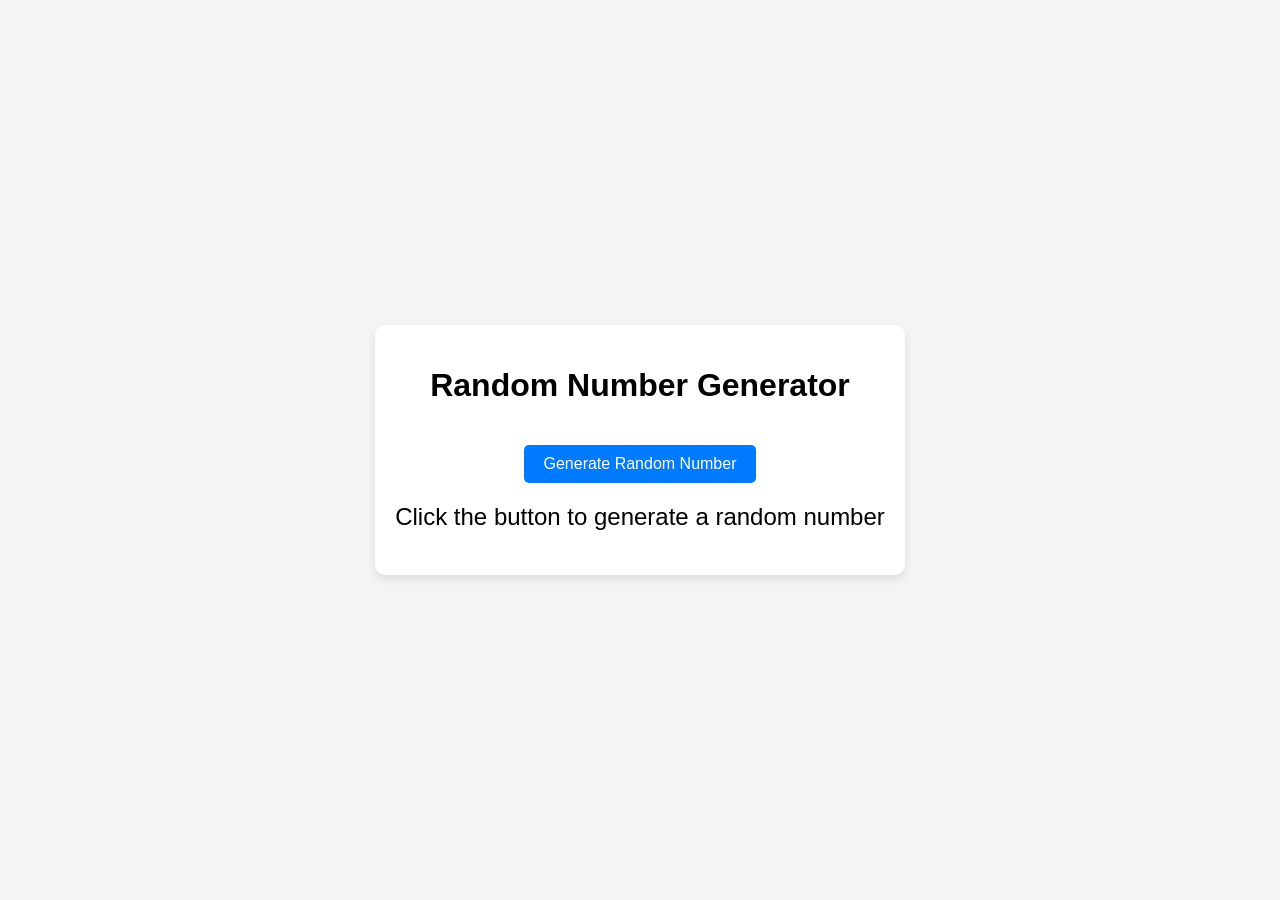
<file: index.html>
<!DOCTYPE html>
<html lang="en">
<head>
    <meta charset="UTF-8">
    <meta name="viewport" content="width=device-width, initial-scale=1.0">
    <title>Random Number Generation</title>
    <link rel="stylesheet" href="styles.css">
</head>
<body>
    <div class="container">
        <h1>Random Number Generator</h1>
        <button onclick="generateRandomNumber()">Generate Random Number</button>
        <p id="randomNumber">Click the button to generate a random number</p>
    </div>
    <script src="script.js"></script>
</body>
</html>
</file>
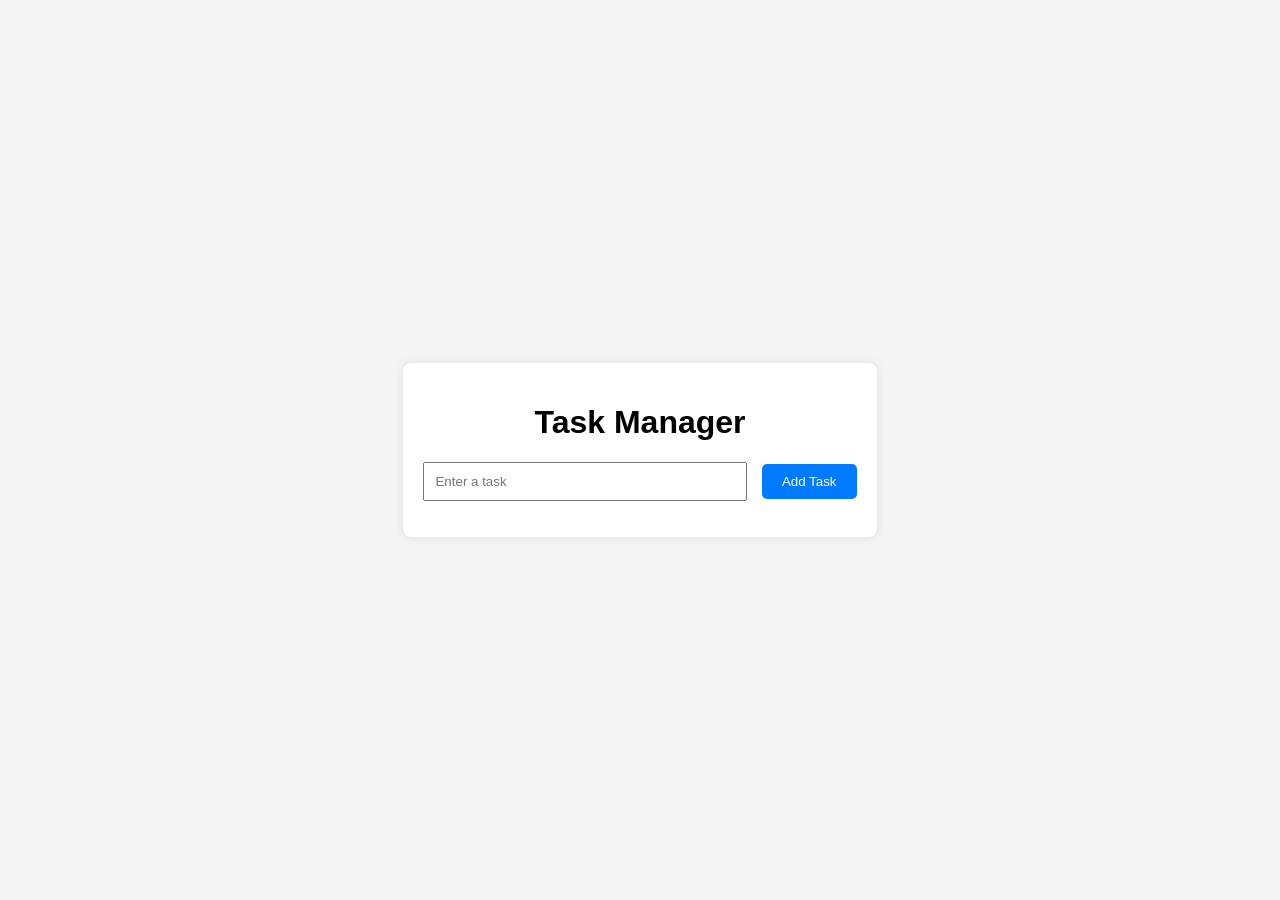
<file: Todolist.html>
<!DOCTYPE html>
<html lang="en">
<head>
    <meta charset="UTF-8">
    <meta name="viewport" content="width=device-width, initial-scale=1.0">
    <title>Task Manager</title>
    <style>
        /* Basic styling for the entire page */
        body {
            font-family: Arial, sans-serif;
            display: flex;
            justify-content: center;
            align-items: center;
            height: 100vh;
            margin: 0;
            background-color: #f4f4f4;
        }

        /* Container styling */
        .container {
            text-align: center;
            background-color: #fff;
            padding: 20px;
            border-radius: 8px;
            box-shadow: 0 0 10px rgba(0, 0, 0, 0.1);
        }

        /* Input field styling */
        input[type="text"] {
            padding: 10px;
            width: 300px;
            margin-right: 10px;
        }

        /* Button styling */
        button {
            padding: 10px 20px;
            background-color: #007bff;
            color: white;
            border: none;
            border-radius: 5px;
            cursor: pointer;
        }

        button:hover {
            background-color: #0056b3;
        }

        /* List styling */
        ul {
            list-style-type: none;
            padding: 0;
        }

        /* List item styling */
        li {
            display: flex;
            justify-content: space-between;
            align-items: center;
            padding: 10px;
            border-bottom: 1px solid #ddd;
        }

        /* Delete button styling */
        li button {
            background-color: #dc3545;
            border: none;
            color: white;
            cursor: pointer;
            padding: 5px 10px;
            border-radius: 5px;
        }

        li button:hover {
            background-color: #c82333;
        }
    </style>
</head>
<body>
    <div class="container">
        <h1>Task Manager</h1>
        <input type="text" id="taskInput" placeholder="Enter a task">
        <button id="addTaskButton">Add Task</button>
        <ul id="taskList"></ul>
    </div>

    <script>
        // Wait for the DOM to be fully loaded
        document.addEventListener('DOMContentLoaded', () => {
            const addTaskButton = document.getElementById('addTaskButton');
            const taskInput = document.getElementById('taskInput');
            const taskList = document.getElementById('taskList');

            // Function to create a new task element
            function createTaskElement(taskText) {
                const li = document.createElement('li');
                li.textContent = taskText;

                // Create delete button
                const deleteButton = document.createElement('button');
                deleteButton.textContent = 'Delete';
                deleteButton.onclick = function() {
                    taskList.removeChild(li);
                };

                // Append delete button to the list item
                li.appendChild(deleteButton);
                return li;
            }

            // Event handler for adding a task
            addTaskButton.addEventListener('click', () => {
                const taskText = taskInput.value.trim();

                // Check if the input field is empty
                if (taskText === '') {
                    alert('Please enter a task.');
                    return;
                }

                // Create and append the new task element
                const taskElement = createTaskElement(taskText);
                taskList.appendChild(taskElement);
                taskInput.value = ''; // Clear the input field
            });

            // Optional: Add task when pressing Enter key
            taskInput.addEventListener('keypress', (e) => {
                if (e.key === 'Enter') {
                    addTaskButton.click();
                }
            });
        });
    </script>
</body>
</html>
</file>
<file: styles.css>
body {
    font-family: Arial, sans-serif;
    display: flex;
    justify-content: center;
    align-items: center;
    height: 100vh;
    margin: 0;
    background-color: #f4f4f4;
}

.container {
    text-align: center;
    background: white;
    padding: 20px;
    border-radius: 10px;
    box-shadow: 0 4px 8px rgba(0, 0, 0, 0.1);
}

button {
    padding: 10px 20px;
    font-size: 16px;
    margin-top: 20px;
    cursor: pointer;
    background-color: #007bff;
    color: white;
    border: none;
    border-radius: 5px;
    transition: background-color 0.3s ease;
}

button:hover {
    background-color: #0056b3;
}

#randomNumber {
    font-size: 24px;
    margin-top: 20px;
}
</file>
